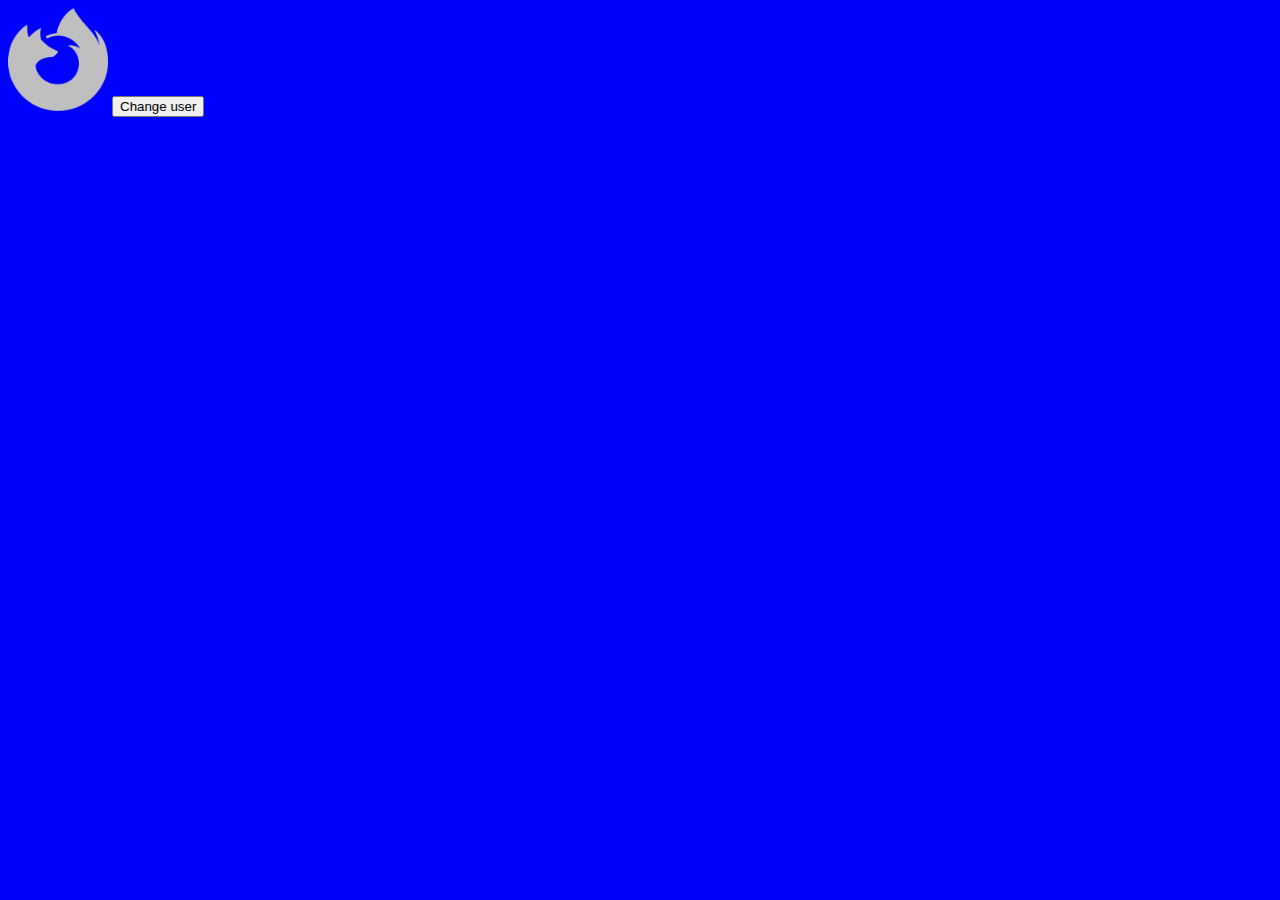
<file: index.html>
<!DOCTYPE html>
<html lang="en">
  <head>
    <meta charset="UTF-8" />
    <meta name="viewport" content="width=device-width, initial-scale=1.0" />
    <title>Document</title>
    <link rel="stylesheet" href="styles\style.css" />
  </head>
  <body>
    <img src="images/firefox-icon.png" alt="FireFox Icon" />
    <button>Change user</button>
    <h1></h1>
    <script src="scripts/main.js"></script>
  </body>
</html>
</file>
